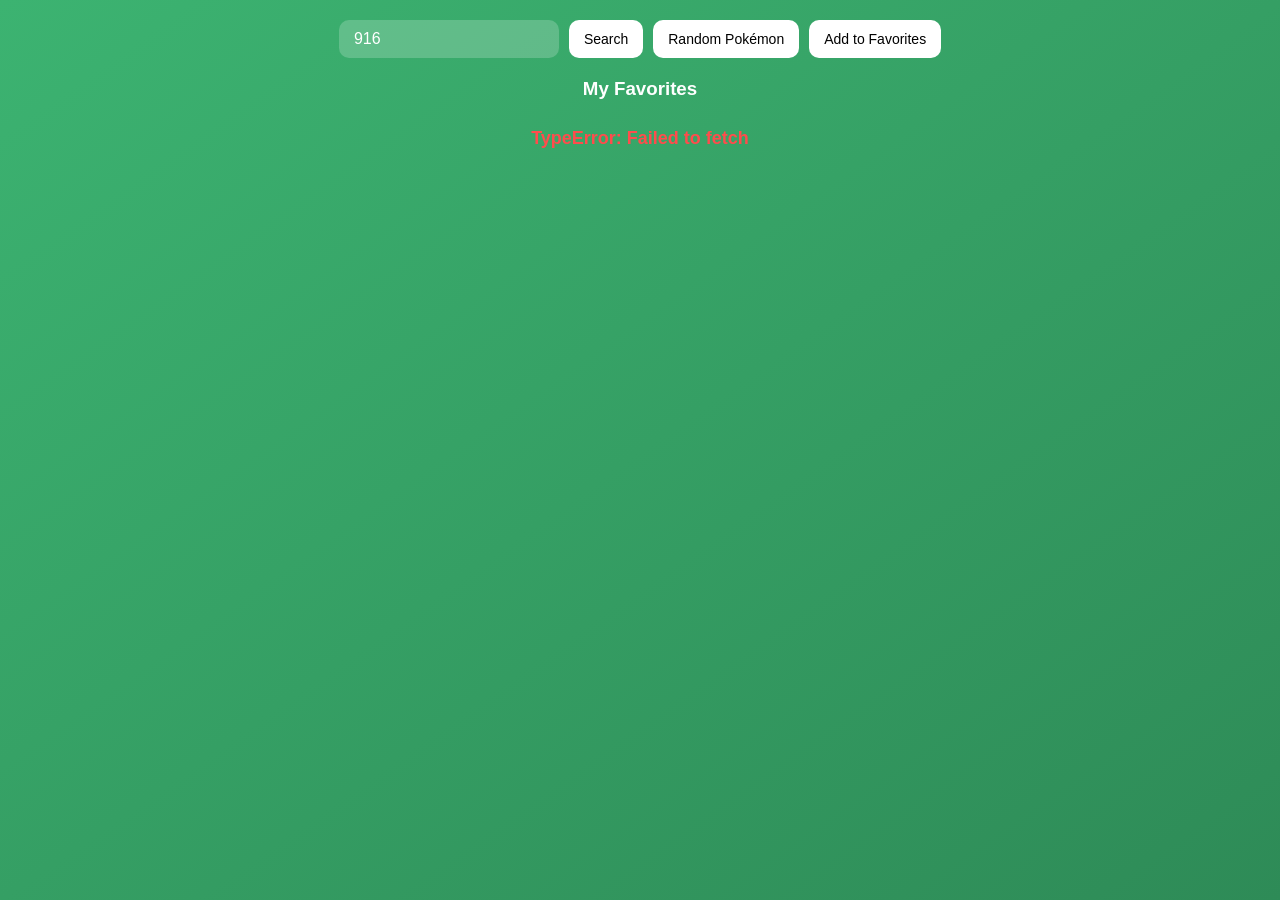
<file: index.html>
<!DOCTYPE html>
<html lang="en">
  <head>
    <meta charset="UTF-8" />
    <meta name="viewport" content="width=device-width, initial-scale=1.0" />
    <title>Pokemon Finder</title>
    <link rel="stylesheet" href="./pokemonfinder.css" />
  </head>
  <body>
    <div class="search-box">
      <input type="text" id="pokemonInput" placeholder="Enter Pokémon name" />
      <button id="searchBtn">Search</button>
      <button id="randomBtn">Random Pokémon</button>
      <button id="favoriteBtn">Add to Favorites</button>
    </div>
    <h3>My Favorites</h3>
    <ul id="favoritesList"></ul>

    <p id="errorMsg"></p>
    <div class="all-container active">
      <div class="pokemon-card" id="pokemonCard">
        <p id="pokemonId"></p>
        <h2 id="pokemonName"></h2>
        <img id="pokemonImg" alt="Pokémon image" height="150px" width="150px" />
        <p><strong>Type:</strong> <span id="pokemonTypes"></span></p>
        <p><strong>Abilities:</strong> <span id="pokemonAbilities"></span></p>
        <p><strong>Height:</strong> <span id="pokemonHeight"></span></p>
        <p><strong>Weight:</strong> <span id="pokemonWeight"></span></p>
      </div>
      <div id="stats-container"></div>
    </div>
    <script src="./pokemonfinder.js"></script>
  </body>
</html>
</file>
<file: pokemonfinder.css>
* {
  box-sizing: border-box;
  margin: 0;
  padding: 0;
  font-family: Arial, sans-serif;
}

body {
  display: flex;
  flex-direction: column;
  align-items: center;
  min-height: 100vh;
  background: linear-gradient(to bottom right, #3CB371, #2E8B57);
  padding: 20px;
}


.search-box {
  display: flex;
  flex-wrap: wrap;
  gap: 10px;
  justify-content: center;
  margin-bottom: 20px;
}

#pokemonInput {
  background-color: rgba(255, 255, 255, 0.2);
  border: none;
  padding: 10px 15px;
  border-radius: 10px;
  color: white;
  font-size: 16px;
  width: 220px;
}

#pokemonInput::placeholder {
  color: white;
  opacity: 0.8;
}

button {
  background-color: white;
  border: none;
  padding: 8px 15px;
  border-radius: 10px;
  color: black;
  font-size: 14px;
  cursor: pointer;
  transition: 0.3s;
}

button:hover {
  background-color: #f0f0f0;
}


#favoritesList {
  list-style: none;
  display: flex;
  flex-wrap: wrap;
  gap: 10px;
  justify-content: center;
  margin-bottom: 20px;
}

#favoritesList li {
  background: rgba(255, 255, 255, 0.2);
  padding: 6px 12px;
  border-radius: 8px;
  cursor: pointer;
  transition: 0.3s;
  color: white;
}

#favoritesList li:hover {
  background: rgba(255, 255, 255, 0.4);
}


#errorMsg {
  color: #ff4c4c;
  font-weight: bold;
  font-size: 18px;
  text-align: center;
  margin-bottom: 10px;
}


.all-container {
  display: flex;
  flex-direction: column;
  gap: 20px;
  width: 100%;
  max-width: 500px;
}

.active {
  display: none !important;
}

.pokemon-card {
  background: rgba(255, 255, 255, 0.1);
  padding: 20px;
  border-radius: 15px;
  text-align: center;
  color: white;
  backdrop-filter: blur(8px);
  box-shadow: 0 8px 20px rgba(0,0,0,0.2);
}

.pokemon-card img {
  border-radius: 50%;
  margin-bottom: 10px;
}


#stats-container {
  display: flex;
  flex-direction: column;
  gap: 10px;
}

.align-row {
  display: flex;
  align-items: center;
  gap: 10px;
}

.label {
  font-weight: bold;
  text-transform: capitalize;
  width: 100px;
  font-size: 14px;
}

.bar-container {
  background-color: rgba(255, 255, 255, 0.2);
  width: 100%;
  height: 12px;
  border-radius: 6px;
  overflow: hidden;
}

.bar {
  height: 100%;
  background-color: #fff;
  width: 0%;
  transition: width 0.5s ease;
}

.value {
  font-size: 12px;
  min-width: 30px;
  text-align: right;
}
h3{
  color:white;
  padding-bottom:8px;
}

@media (max-width: 600px) {
  #pokemonInput {
    width: 150px;
  }

  button {
    font-size: 12px;
    padding: 6px 10px;
  }

  .label {
    width: 80px;
    font-size: 12px;
  }

  .bar-container {
    height: 10px;
  }

  .value {
    font-size: 10px;
    min-width: 25px;
  }

  .pokemon-card {
    padding: 15px;
  }
}
</file>
